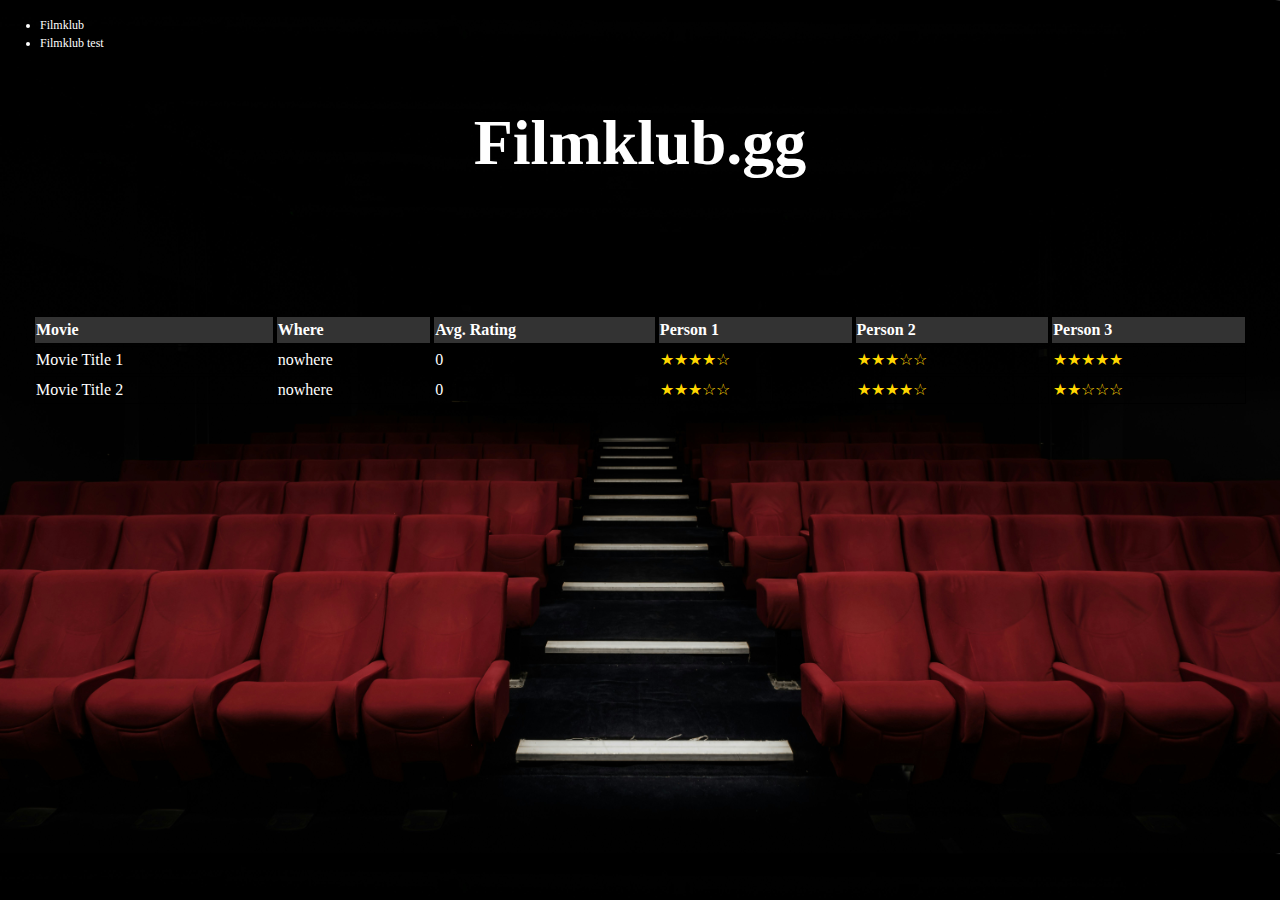
<file: filmklub.gg/HTML/index.html>
<!DOCTYPE html>
<html lang="en">
<head>
    <meta charset="UTF-8">
    <meta name="viewport" content="width=device-width, initial-scale=1.0">
    <title>Filmklub</title>
    <link rel="stylesheet" href="../Assets/CSS/globalStyle.css">
    <link rel="stylesheet" href="../Assets/CSS/index.css">
</head>
<body>
    <header>
        <nav>
        <ul>
            <li><a href="./filmklub.html">Filmklub</a></li>
            <li><a href="./index.html">Filmklub test</a></li>
        </ul>
    </nav>
    </header>

    <main>
        <h1>Filmklub.gg</h1>
        <section class="ratingTbl">
            <article>
                <table>
                    <table>
                        <thead>
                            <tr>
                                <th>Movie</th>
                                <th>Where</th>
                                <th>Avg. Rating</th>
                                <th>Person 1</th>
                                <th>Person 2</th>
                                <th>Person 3</th>
                                <!-- Add more people as needed -->
                            </tr>
                        </thead>
                        <tbody>
                            <tr>
                                <td>Movie Title 1</td>
                                <td>nowhere</td>
                                <td>0</td>
                                <td class="rating">★★★★☆</td>
                                <td class="rating">★★★☆☆</td>
                                <td class="rating">★★★★★</td>
                                <!-- Add more ratings as needed -->
                            </tr>
                            <tr>
                                <td>Movie Title 2</td>
                                <td>nowhere</td>
                                <td>0</td>
                                <td class="rating">★★★☆☆</td>
                                <td class="rating">★★★★☆</td>
                                <td class="rating">★★☆☆☆</td>
                                <!-- Add more ratings as needed -->
                            </tr>
                            <!-- Add more movies and ratings as needed -->
                        </tbody>
                    </table>
                </table>
            </article>
        </section>
    </main>
    <footer>
        
    </footer>
</body>
</html>
</file>
<file: filmklub.gg/Assets/CSS/globalStyle.css>
*,
*::before,
*::after{
    box-sizing: border-box;
}

body{
    margin: 0;
    padding: 0;
    background-image: url('../images/felix-mooneeram-evlkOfkQ5rE-unsplash\ \(1\).jpg');
    background-size: cover;
    background-color: #696969;
    color: white;
}

:root{
    --stdPadding: 0px;
    --stdMargin: 0px;
}


h1{
    font-size: 64px;
    text-align: center;
    padding-bottom: 3rem;
}

body{
    margin: 0;
    padding: 0;
    line-height: 1.5;
}

section{
    padding: 1rem;
}

ul li {
    font-size: 12px;
      text-align: left;
  }

  ul li a {
    color: white;
    text-decoration: none;
  }
</file>
<file: filmklub.gg/Assets/CSS/index.css>
*,
*::before,
*::after{
    box-sizing: border-box;
}

.rating {
    color: #ffd700;
}

th {
    background-color: #333;
    color: #fff;
}

th, td {
    border: 1px solid #000000;
    text-align: left;
}

table{
    width: 100%;
    margin: auto;
}

.ratingTbl {
    padding: 2rem;

}
</file>
